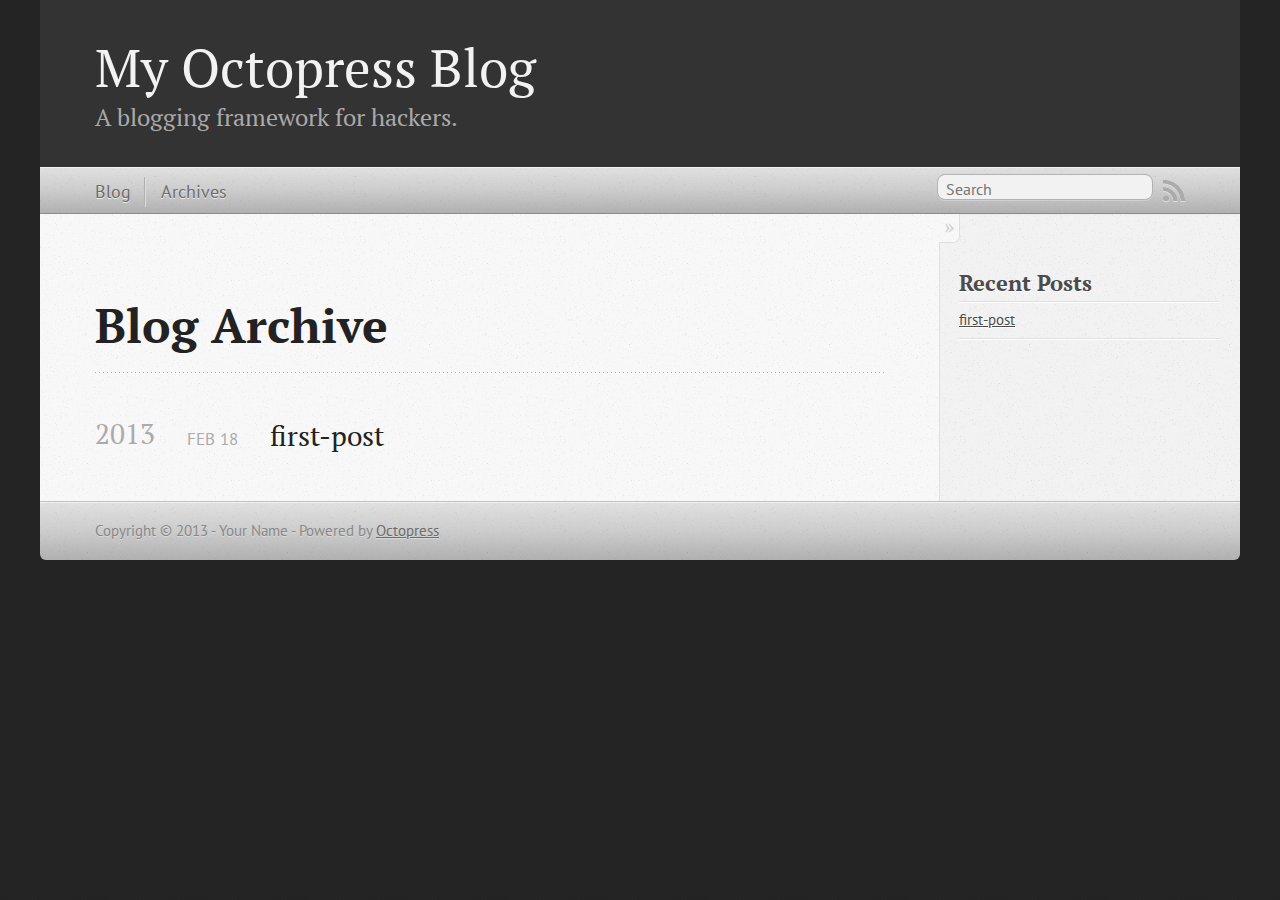
<file: blog/archives/index.html>
<!DOCTYPE html>
<!--[if IEMobile 7 ]><html class="no-js iem7"><![endif]-->
<!--[if lt IE 9]><html class="no-js lte-ie8"><![endif]-->
<!--[if (gt IE 8)|(gt IEMobile 7)|!(IEMobile)|!(IE)]><!--><html class="no-js" lang="en"><!--<![endif]-->
<head>
  <meta charset="utf-8">
  <title>Blog Archive - My Octopress Blog</title>
  <meta name="author" content="Your Name">

  
  <meta name="description" content=" Blog Archive 2013 first-post
Feb 18 2013 Recent Posts first-post ">
  

  <!-- http://t.co/dKP3o1e -->
  <meta name="HandheldFriendly" content="True">
  <meta name="MobileOptimized" content="320">
  <meta name="viewport" content="width=device-width, initial-scale=1">

  
  <link rel="canonical" href="http://kolenchen.github.com/blog/archives/">
  <link href="/favicon.png" rel="icon">
  <link href="/stylesheets/screen.css" media="screen, projection" rel="stylesheet" type="text/css">
  <script src="/javascripts/modernizr-2.0.js"></script>
  <script src="/javascripts/ender.js"></script>
  <script src="/javascripts/octopress.js" type="text/javascript"></script>
  <link href="/atom.xml" rel="alternate" title="My Octopress Blog" type="application/atom+xml">
  <!--Fonts from Google"s Web font directory at http://google.com/webfonts -->
<link href="http://fonts.googleapis.com/css?family=PT+Serif:regular,italic,bold,bolditalic" rel="stylesheet" type="text/css">
<link href="http://fonts.googleapis.com/css?family=PT+Sans:regular,italic,bold,bolditalic" rel="stylesheet" type="text/css">

  

</head>

<body   >
  <header role="banner"><hgroup>
  <h1><a href="/">My Octopress Blog</a></h1>
  
    <h2>A blogging framework for hackers.</h2>
  
</hgroup>

</header>
  <nav role="navigation"><ul class="subscription" data-subscription="rss">
  <li><a href="/atom.xml" rel="subscribe-rss" title="subscribe via RSS">RSS</a></li>
  
</ul>
  
<form action="http://google.com/search" method="get">
  <fieldset role="search">
    <input type="hidden" name="q" value="site:kolenchen.github.com" />
    <input class="search" type="text" name="q" results="0" placeholder="Search"/>
  </fieldset>
</form>
  
<ul class="main-navigation">
  <li><a href="/">Blog</a></li>
  <li><a href="/blog/archives">Archives</a></li>
</ul>

</nav>
  <div id="main">
    <div id="content">
      <div>
<article role="article">
  
  <header>
    <h1 class="entry-title">Blog Archive</h1>
    
  </header>
  
  <div id="blog-archives">



  
  <h2>2013</h2>

<article>
  
<h1><a href="/blog/2013/02/18/first-post/">first-post</a></h1>
<time datetime="2013-02-18T10:40:00+08:00" pubdate><span class='month'>Feb</span> <span class='day'>18</span> <span class='year'>2013</span></time>


</article>

</div>

  
</article>

</div>

<aside class="sidebar">
  
    <section>
  <h1>Recent Posts</h1>
  <ul id="recent_posts">
    
      <li class="post">
        <a href="/blog/2013/02/18/first-post/">first-post</a>
      </li>
    
  </ul>
</section>






  
</aside>


    </div>
  </div>
  <footer role="contentinfo"><p>
  Copyright &copy; 2013 - Your Name -
  <span class="credit">Powered by <a href="http://octopress.org">Octopress</a></span>
</p>

</footer>
  







  <script type="text/javascript">
    (function(){
      var twitterWidgets = document.createElement('script');
      twitterWidgets.type = 'text/javascript';
      twitterWidgets.async = true;
      twitterWidgets.src = 'http://platform.twitter.com/widgets.js';
      document.getElementsByTagName('head')[0].appendChild(twitterWidgets);
    })();
  </script>





</body>
</html>
</file>
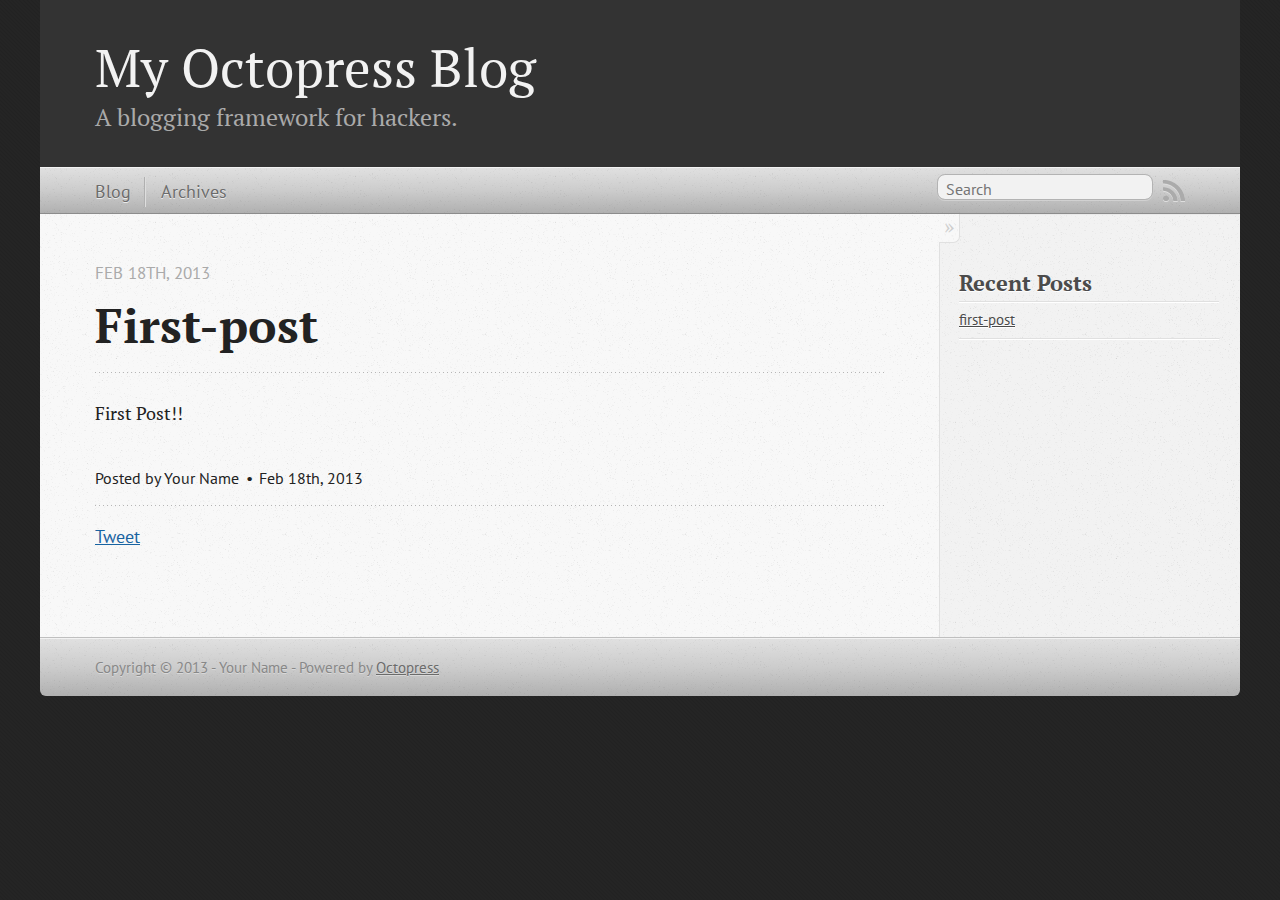
<file: blog/2013/02/18/first-post/index.html>
<!DOCTYPE html>
<!--[if IEMobile 7 ]><html class="no-js iem7"><![endif]-->
<!--[if lt IE 9]><html class="no-js lte-ie8"><![endif]-->
<!--[if (gt IE 8)|(gt IEMobile 7)|!(IEMobile)|!(IE)]><!--><html class="no-js" lang="en"><!--<![endif]-->
<head>
  <meta charset="utf-8">
  <title>first-post - My Octopress Blog</title>
  <meta name="author" content="Your Name">

  
  <meta name="description" content="First Post!!
">
  

  <!-- http://t.co/dKP3o1e -->
  <meta name="HandheldFriendly" content="True">
  <meta name="MobileOptimized" content="320">
  <meta name="viewport" content="width=device-width, initial-scale=1">

  
  <link rel="canonical" href="http://kolenchen.github.com/blog/2013/02/18/first-post/">
  <link href="/favicon.png" rel="icon">
  <link href="/stylesheets/screen.css" media="screen, projection" rel="stylesheet" type="text/css">
  <script src="/javascripts/modernizr-2.0.js"></script>
  <script src="/javascripts/ender.js"></script>
  <script src="/javascripts/octopress.js" type="text/javascript"></script>
  <link href="/atom.xml" rel="alternate" title="My Octopress Blog" type="application/atom+xml">
  <!--Fonts from Google"s Web font directory at http://google.com/webfonts -->
<link href="http://fonts.googleapis.com/css?family=PT+Serif:regular,italic,bold,bolditalic" rel="stylesheet" type="text/css">
<link href="http://fonts.googleapis.com/css?family=PT+Sans:regular,italic,bold,bolditalic" rel="stylesheet" type="text/css">

  

</head>

<body   >
  <header role="banner"><hgroup>
  <h1><a href="/">My Octopress Blog</a></h1>
  
    <h2>A blogging framework for hackers.</h2>
  
</hgroup>

</header>
  <nav role="navigation"><ul class="subscription" data-subscription="rss">
  <li><a href="/atom.xml" rel="subscribe-rss" title="subscribe via RSS">RSS</a></li>
  
</ul>
  
<form action="http://google.com/search" method="get">
  <fieldset role="search">
    <input type="hidden" name="q" value="site:kolenchen.github.com" />
    <input class="search" type="text" name="q" results="0" placeholder="Search"/>
  </fieldset>
</form>
  
<ul class="main-navigation">
  <li><a href="/">Blog</a></li>
  <li><a href="/blog/archives">Archives</a></li>
</ul>

</nav>
  <div id="main">
    <div id="content">
      <div>
<article class="hentry" role="article">
  
  <header>
    
      <h1 class="entry-title">First-post</h1>
    
    
      <p class="meta">
        








  


<time datetime="2013-02-18T10:40:00+08:00" pubdate data-updated="true">Feb 18<span>th</span>, 2013</time>
        
      </p>
    
  </header>


<div class="entry-content"><p>First Post!!</p>
</div>


  <footer>
    <p class="meta">
      
  

<span class="byline author vcard">Posted by <span class="fn">Your Name</span></span>

      








  


<time datetime="2013-02-18T10:40:00+08:00" pubdate data-updated="true">Feb 18<span>th</span>, 2013</time>
      


    </p>
    
      <div class="sharing">
  
  <a href="http://twitter.com/share" class="twitter-share-button" data-url="http://kolenchen.github.com/blog/2013/02/18/first-post/" data-via="" data-counturl="http://kolenchen.github.com/blog/2013/02/18/first-post/" >Tweet</a>
  
  
  
</div>

    
    <p class="meta">
      
      
    </p>
  </footer>
</article>

</div>

<aside class="sidebar">
  
    <section>
  <h1>Recent Posts</h1>
  <ul id="recent_posts">
    
      <li class="post">
        <a href="/blog/2013/02/18/first-post/">first-post</a>
      </li>
    
  </ul>
</section>






  
</aside>


    </div>
  </div>
  <footer role="contentinfo"><p>
  Copyright &copy; 2013 - Your Name -
  <span class="credit">Powered by <a href="http://octopress.org">Octopress</a></span>
</p>

</footer>
  







  <script type="text/javascript">
    (function(){
      var twitterWidgets = document.createElement('script');
      twitterWidgets.type = 'text/javascript';
      twitterWidgets.async = true;
      twitterWidgets.src = 'http://platform.twitter.com/widgets.js';
      document.getElementsByTagName('head')[0].appendChild(twitterWidgets);
    })();
  </script>





</body>
</html>
</file>
<file: stylesheets/screen.css>
html,body,div,span,applet,object,iframe,h1,h2,h3,h4,h5,h6,p,blockquote,pre,a,abbr,acronym,address,big,cite,code,del,dfn,em,img,ins,kbd,q,s,samp,small,strike,strong,sub,sup,tt,var,b,u,i,center,dl,dt,dd,ol,ul,li,fieldset,form,label,legend,table,caption,tbody,tfoot,thead,tr,th,td,article,aside,canvas,details,embed,figure,figcaption,footer,header,hgroup,menu,nav,output,ruby,section,summary,time,mark,audio,video{margin:0;padding:0;border:0;font:inherit;font-size:100%;vertical-align:baseline}html{line-height:1}ol,ul{list-style:none}table{border-collapse:collapse;border-spacing:0}caption,th,td{text-align:left;font-weight:normal;vertical-align:middle}q,blockquote{quotes:none}q:before,q:after,blockquote:before,blockquote:after{content:"";content:none}a img{border:none}article,aside,details,figcaption,figure,footer,header,hgroup,menu,nav,section,summary{display:block}article,aside,details,figcaption,figure,footer,header,hgroup,menu,nav,section,summary{display:block}a{color:#1863a1}a:visited{color:#751590}a:focus{color:#0181eb}a:hover{color:#0181eb}a:active{color:#01579f}aside.sidebar a{color:#1863a1}aside.sidebar a:focus{color:#0181eb}aside.sidebar a:hover{color:#0181eb}aside.sidebar a:active{color:#01579f}a{-webkit-transition:color 0.3s;-moz-transition:color 0.3s;-o-transition:color 0.3s;transition:color 0.3s}html{background:#252525 url('/images/line-tile.png?1361157398') top left}body>div{background:#f2f2f2 url('/images/noise.png?1361157398') top left;border-bottom:1px solid #bfbfbf}body>div>div{background:#f8f8f8 url('/images/noise.png?1361157398') top left;border-right:1px solid #e0e0e0}.heading,body>header h1,h1,h2,h3,h4,h5,h6{font-family:"PT Serif","Georgia","Helvetica Neue",Arial,sans-serif}.sans,body>header h2,article header p.meta,article>footer,#content .blog-index footer,html .gist .gist-file .gist-meta,#blog-archives a.category,#blog-archives time,aside.sidebar section,body>footer{font-family:"PT Sans","Helvetica Neue",Arial,sans-serif}.serif,body,#content .blog-index a[rel=full-article]{font-family:"PT Serif",Georgia,Times,"Times New Roman",serif}.mono,pre,code,tt,p code,li code{font-family:Menlo,Monaco,"Andale Mono","lucida console","Courier New",monospace}body>header h1{font-size:2.2em;font-family:"PT Serif","Georgia","Helvetica Neue",Arial,sans-serif;font-weight:normal;line-height:1.2em;margin-bottom:0.6667em}body>header h2{font-family:"PT Serif","Georgia","Helvetica Neue",Arial,sans-serif}body{line-height:1.5em;color:#222}h1{font-size:2.2em;line-height:1.2em}@media only screen and (min-width: 992px){body{font-size:1.15em}h1{font-size:2.6em;line-height:1.2em}}h1,h2,h3,h4,h5,h6{text-rendering:optimizelegibility;margin-bottom:1em;font-weight:bold}h2,section h1{font-size:1.5em}h3,section h2,section section h1{font-size:1.3em}h4,section h3,section section h2,section section section h1{font-size:1em}h5,section h4,section section h3{font-size:.9em}h6,section h5,section section h4,section section section h3{font-size:.8em}p,blockquote,ul,ol{margin-bottom:1.5em}ul{list-style-type:disc}ul ul{list-style-type:circle;margin-bottom:0px}ul ul ul{list-style-type:square;margin-bottom:0px}ol{list-style-type:decimal}ol ol{list-style-type:lower-alpha;margin-bottom:0px}ol ol ol{list-style-type:lower-roman;margin-bottom:0px}ul,ul ul,ul ol,ol,ol ul,ol ol{margin-left:1.3em}strong{font-weight:bold}em{font-style:italic}sup,sub{font-size:0.8em;position:relative;display:inline-block}sup{top:-0.5em}sub{bottom:-0.5em}q{font-style:italic}q:before{content:"\201C"}q:after{content:"\201D"}em,dfn{font-style:italic}strong,dfn{font-weight:bold}del,s{text-decoration:line-through}abbr,acronym{border-bottom:1px dotted;cursor:help}sub,sup{line-height:0}hr{margin-bottom:0.2em}small{font-size:.8em}big{font-size:1.2em}blockquote{font-style:italic;position:relative;font-size:1.2em;line-height:1.5em;padding-left:1em;border-left:4px solid rgba(170,170,170,0.5)}blockquote cite{font-style:italic}blockquote cite a{color:#aaa !important;word-wrap:break-word}blockquote cite:before{content:'\2014';padding-right:.3em;padding-left:.3em;color:#aaa}@media only screen and (min-width: 992px){blockquote{padding-left:1.5em;border-left-width:4px}}.pullquote-right:before,.pullquote-left:before{padding:0;border:none;content:attr(data-pullquote);float:right;width:45%;margin:.5em 0 1em 1.5em;position:relative;top:7px;font-size:1.4em;line-height:1.45em}.pullquote-left:before{float:left;margin:.5em 1.5em 1em 0}.force-wrap,article a,aside.sidebar a{white-space:-moz-pre-wrap;white-space:-pre-wrap;white-space:-o-pre-wrap;white-space:pre-wrap;word-wrap:break-word}.group,body>header,body>nav,body>footer,body #content>article,body #content>div>article,body #content>div>section,body div.pagination,aside.sidebar,#main,#content,.sidebar{*zoom:1}.group:after,body>header:after,body>nav:after,body>footer:after,body #content>article:after,body #content>div>article:after,body #content>div>section:after,body div.pagination:after,aside.sidebar:after,#main:after,#content:after,.sidebar:after{content:"";display:table;clear:both}body{-webkit-text-size-adjust:none;max-width:1200px;position:relative;margin:0 auto}body>header,body>nav,body>footer,body #content>article,body #content>div>article,body #content>div>section{padding-left:18px;padding-right:18px}@media only screen and (min-width: 480px){body>header,body>nav,body>footer,body #content>article,body #content>div>article,body #content>div>section{padding-left:25px;padding-right:25px}}@media only screen and (min-width: 768px){body>header,body>nav,body>footer,body #content>article,body #content>div>article,body #content>div>section{padding-left:35px;padding-right:35px}}@media only screen and (min-width: 992px){body>header,body>nav,body>footer,body #content>article,body #content>div>article,body #content>div>section{padding-left:55px;padding-right:55px}}body div.pagination{margin-left:18px;margin-right:18px}@media only screen and (min-width: 480px){body div.pagination{margin-left:25px;margin-right:25px}}@media only screen and (min-width: 768px){body div.pagination{margin-left:35px;margin-right:35px}}@media only screen and (min-width: 992px){body div.pagination{margin-left:55px;margin-right:55px}}body>header{font-size:1em;padding-top:1.5em;padding-bottom:1.5em}#content{overflow:hidden}#content>div,#content>article{width:100%}aside.sidebar{float:none;padding:0 18px 1px;background-color:#f7f7f7;border-top:1px solid #e0e0e0}.flex-content,article img,article video,article .flash-video,aside.sidebar img{max-width:100%;height:auto}.basic-alignment.left,article img.left,article video.left,article .left.flash-video,aside.sidebar img.left{float:left;margin-right:1.5em}.basic-alignment.right,article img.right,article video.right,article .right.flash-video,aside.sidebar img.right{float:right;margin-left:1.5em}.basic-alignment.center,article img.center,article video.center,article .center.flash-video,aside.sidebar img.center{display:block;margin:0 auto 1.5em}.basic-alignment.left,article img.left,article video.left,article .left.flash-video,aside.sidebar img.left,.basic-alignment.right,article img.right,article video.right,article .right.flash-video,aside.sidebar img.right{margin-bottom:.8em}.toggle-sidebar,.no-sidebar .toggle-sidebar{display:none}@media only screen and (min-width: 750px){body.sidebar-footer aside.sidebar{float:none;width:auto;clear:left;margin:0;padding:0 35px 1px;background-color:#f7f7f7;border-top:1px solid #eaeaea}body.sidebar-footer aside.sidebar section.odd,body.sidebar-footer aside.sidebar section.even{float:left;width:48%}body.sidebar-footer aside.sidebar section.odd{margin-left:0}body.sidebar-footer aside.sidebar section.even{margin-left:4%}body.sidebar-footer aside.sidebar.thirds section{width:30%;margin-left:5%}body.sidebar-footer aside.sidebar.thirds section.first{margin-left:0;clear:both}}body.sidebar-footer #content{margin-right:0px}body.sidebar-footer .toggle-sidebar{display:none}@media only screen and (min-width: 550px){body>header{font-size:1em}}@media only screen and (min-width: 750px){aside.sidebar{float:none;width:auto;clear:left;margin:0;padding:0 35px 1px;background-color:#f7f7f7;border-top:1px solid #eaeaea}aside.sidebar section.odd,aside.sidebar section.even{float:left;width:48%}aside.sidebar section.odd{margin-left:0}aside.sidebar section.even{margin-left:4%}aside.sidebar.thirds section{width:30%;margin-left:5%}aside.sidebar.thirds section.first{margin-left:0;clear:both}}@media only screen and (min-width: 768px){body{-webkit-text-size-adjust:auto}body>header{font-size:1.2em}#main{padding:0;margin:0 auto}#content{overflow:visible;margin-right:240px;position:relative}.no-sidebar #content{margin-right:0;border-right:0}.collapse-sidebar #content{margin-right:20px}#content>div,#content>article{padding-top:17.5px;padding-bottom:17.5px;float:left}aside.sidebar{width:210px;padding:0 15px 15px;background:none;clear:none;float:left;margin:0 -100% 0 0}aside.sidebar section{width:auto;margin-left:0}aside.sidebar section.odd,aside.sidebar section.even{float:none;width:auto;margin-left:0}.collapse-sidebar aside.sidebar{float:none;width:auto;clear:left;margin:0;padding:0 35px 1px;background-color:#f7f7f7;border-top:1px solid #eaeaea}.collapse-sidebar aside.sidebar section.odd,.collapse-sidebar aside.sidebar section.even{float:left;width:48%}.collapse-sidebar aside.sidebar section.odd{margin-left:0}.collapse-sidebar aside.sidebar section.even{margin-left:4%}.collapse-sidebar aside.sidebar.thirds section{width:30%;margin-left:5%}.collapse-sidebar aside.sidebar.thirds section.first{margin-left:0;clear:both}}@media only screen and (min-width: 992px){body>header{font-size:1.3em}#content{margin-right:300px}#content>div,#content>article{padding-top:27.5px;padding-bottom:27.5px}aside.sidebar{width:260px;padding:1.2em 20px 20px}.collapse-sidebar aside.sidebar{padding-left:55px;padding-right:55px}}@media only screen and (min-width: 768px){ul,ol{margin-left:0}}body>header{background:#333}body>header h1{display:inline-block;margin:0}body>header h1 a,body>header h1 a:visited,body>header h1 a:hover{color:#f2f2f2;text-decoration:none}body>header h2{margin:.2em 0 0;font-size:1em;color:#aaa;font-weight:normal}body>nav{position:relative;background-color:#ccc;background:url('/images/noise.png?1361157398'),-webkit-gradient(linear, 50% 0%, 50% 100%, color-stop(0%, #e0e0e0), color-stop(50%, #cccccc), color-stop(100%, #b0b0b0));background:url('/images/noise.png?1361157398'),-webkit-linear-gradient(#e0e0e0,#cccccc,#b0b0b0);background:url('/images/noise.png?1361157398'),-moz-linear-gradient(#e0e0e0,#cccccc,#b0b0b0);background:url('/images/noise.png?1361157398'),-o-linear-gradient(#e0e0e0,#cccccc,#b0b0b0);background:url('/images/noise.png?1361157398'),linear-gradient(#e0e0e0,#cccccc,#b0b0b0);border-top:1px solid #f2f2f2;border-bottom:1px solid #8c8c8c;padding-top:.35em;padding-bottom:.35em}body>nav form{-webkit-background-clip:padding;-moz-background-clip:padding;background-clip:padding-box;margin:0;padding:0}body>nav form .search{padding:.3em .5em 0;font-size:.85em;font-family:"PT Sans","Helvetica Neue",Arial,sans-serif;line-height:1.1em;width:95%;-webkit-border-radius:0.5em;-moz-border-radius:0.5em;-ms-border-radius:0.5em;-o-border-radius:0.5em;border-radius:0.5em;-webkit-background-clip:padding;-moz-background-clip:padding;background-clip:padding-box;-webkit-box-shadow:#d1d1d1 0 1px;-moz-box-shadow:#d1d1d1 0 1px;box-shadow:#d1d1d1 0 1px;background-color:#f2f2f2;border:1px solid #b3b3b3;color:#888}body>nav form .search:focus{color:#444;border-color:#80b1df;-webkit-box-shadow:#80b1df 0 0 4px,#80b1df 0 0 3px inset;-moz-box-shadow:#80b1df 0 0 4px,#80b1df 0 0 3px inset;box-shadow:#80b1df 0 0 4px,#80b1df 0 0 3px inset;background-color:#fff;outline:none}body>nav fieldset[role=search]{float:right;width:48%}body>nav fieldset.mobile-nav{float:left;width:48%}body>nav fieldset.mobile-nav select{width:100%;font-size:.8em;border:1px solid #888}body>nav ul{display:none}@media only screen and (min-width: 550px){body>nav{font-size:.9em}body>nav ul{margin:0;padding:0;border:0;overflow:hidden;*zoom:1;float:left;display:block;padding-top:.15em}body>nav ul li{list-style-image:none;list-style-type:none;margin-left:0;white-space:nowrap;display:inline;float:left;padding-left:0;padding-right:0}body>nav ul li:first-child,body>nav ul li.first{padding-left:0}body>nav ul li:last-child{padding-right:0}body>nav ul li.last{padding-right:0}body>nav ul.subscription{margin-left:.8em;float:right}body>nav ul.subscription li:last-child a{padding-right:0}body>nav ul li{margin:0}body>nav a{color:#6b6b6b;font-family:"PT Sans","Helvetica Neue",Arial,sans-serif;text-shadow:#ebebeb 0 1px;float:left;text-decoration:none;font-size:1.1em;padding:.1em 0;line-height:1.5em}body>nav a:visited{color:#6b6b6b}body>nav a:hover{color:#2b2b2b}body>nav li+li{border-left:1px solid #b0b0b0;margin-left:.8em}body>nav li+li a{padding-left:.8em;border-left:1px solid #dedede}body>nav form{float:right;text-align:left;padding-left:.8em;width:175px}body>nav form .search{width:93%;font-size:.95em;line-height:1.2em}body>nav ul[data-subscription$=email]+form{width:97px}body>nav ul[data-subscription$=email]+form .search{width:91%}body>nav fieldset.mobile-nav{display:none}body>nav fieldset[role=search]{width:99%}}@media only screen and (min-width: 992px){body>nav form{width:215px}body>nav ul[data-subscription$=email]+form{width:147px}}.no-placeholder body>nav .search{background:#f2f2f2 url('/images/search.png?1361157398') 0.3em 0.25em no-repeat;text-indent:1.3em}@media only screen and (min-width: 550px){.maskImage body>nav ul[data-subscription$=email]+form{width:123px}}@media only screen and (min-width: 992px){.maskImage body>nav ul[data-subscription$=email]+form{width:173px}}.maskImage ul.subscription{position:relative;top:.2em}.maskImage ul.subscription li,.maskImage ul.subscription a{border:0;padding:0}.maskImage a[rel=subscribe-rss]{position:relative;top:0px;text-indent:-999999em;background-color:#dedede;border:0;padding:0}.maskImage a[rel=subscribe-rss],.maskImage a[rel=subscribe-rss]:after{-webkit-mask-image:url('/images/rss.png?1361157398');-moz-mask-image:url('/images/rss.png?1361157398');-ms-mask-image:url('/images/rss.png?1361157398');-o-mask-image:url('/images/rss.png?1361157398');mask-image:url('/images/rss.png?1361157398');-webkit-mask-repeat:no-repeat;-moz-mask-repeat:no-repeat;-ms-mask-repeat:no-repeat;-o-mask-repeat:no-repeat;mask-repeat:no-repeat;width:22px;height:22px}.maskImage a[rel=subscribe-rss]:after{content:"";position:absolute;top:-1px;left:0;background-color:#ababab}.maskImage a[rel=subscribe-rss]:hover:after{background-color:#9e9e9e}.maskImage a[rel=subscribe-email]{position:relative;top:0px;text-indent:-999999em;background-color:#dedede;border:0;padding:0}.maskImage a[rel=subscribe-email],.maskImage a[rel=subscribe-email]:after{-webkit-mask-image:url('/images/email.png?1361157398');-moz-mask-image:url('/images/email.png?1361157398');-ms-mask-image:url('/images/email.png?1361157398');-o-mask-image:url('/images/email.png?1361157398');mask-image:url('/images/email.png?1361157398');-webkit-mask-repeat:no-repeat;-moz-mask-repeat:no-repeat;-ms-mask-repeat:no-repeat;-o-mask-repeat:no-repeat;mask-repeat:no-repeat;width:28px;height:22px}.maskImage a[rel=subscribe-email]:after{content:"";position:absolute;top:-1px;left:0;background-color:#ababab}.maskImage a[rel=subscribe-email]:hover:after{background-color:#9e9e9e}article{padding-top:1em}article header{position:relative;padding-top:2em;padding-bottom:1em;margin-bottom:1em;background:url('[data-uri]') bottom left repeat-x}article header h1{margin:0}article header h1 a{text-decoration:none}article header h1 a:hover{text-decoration:underline}article header p{font-size:.9em;color:#aaa;margin:0}article header p.meta{text-transform:uppercase;position:absolute;top:0}@media only screen and (min-width: 768px){article header{margin-bottom:1.5em;padding-bottom:1em;background:url('[data-uri]') bottom left repeat-x}}article h2{padding-top:0.8em;background:url('[data-uri]') top left repeat-x}.entry-content article h2:first-child,article header+h2{padding-top:0}article h2:first-child,article header+h2{background:none}article .feature{padding-top:.5em;margin-bottom:1em;padding-bottom:1em;background:url('[data-uri]') bottom left repeat-x;font-size:2.0em;font-style:italic;line-height:1.3em}article img,article video,article .flash-video{-webkit-border-radius:0.3em;-moz-border-radius:0.3em;-ms-border-radius:0.3em;-o-border-radius:0.3em;border-radius:0.3em;-webkit-box-shadow:rgba(0,0,0,0.15) 0 1px 4px;-moz-box-shadow:rgba(0,0,0,0.15) 0 1px 4px;box-shadow:rgba(0,0,0,0.15) 0 1px 4px;-webkit-box-sizing:border-box;-moz-box-sizing:border-box;box-sizing:border-box;border:#fff 0.5em solid}article video,article .flash-video{margin:0 auto 1.5em}article video{display:block;width:100%}article .flash-video>div{position:relative;display:block;padding-bottom:56.25%;padding-top:1px;height:0;overflow:hidden}article .flash-video>div iframe,article .flash-video>div object,article .flash-video>div embed{position:absolute;top:0;left:0;width:100%;height:100%}article>footer{padding-bottom:2.5em;margin-top:2em}article>footer p.meta{margin-bottom:.8em;font-size:.85em;clear:both;overflow:hidden}.blog-index article+article{background:url('[data-uri]') top left repeat-x}#content .blog-index{padding-top:0;padding-bottom:0}#content .blog-index article{padding-top:2em}#content .blog-index article header{background:none;padding-bottom:0}#content .blog-index article h1{font-size:2.2em}#content .blog-index article h1 a{color:inherit}#content .blog-index article h1 a:hover{color:#0181eb}#content .blog-index a[rel=full-article]{background:#ebebeb;display:inline-block;padding:.4em .8em;margin-right:.5em;text-decoration:none;color:#666;-webkit-transition:background-color 0.5s;-moz-transition:background-color 0.5s;-o-transition:background-color 0.5s;transition:background-color 0.5s}#content .blog-index a[rel=full-article]:hover{background:#0181eb;text-shadow:none;color:#f8f8f8}#content .blog-index footer{margin-top:1em}.separator,article>footer .byline+time:before,article>footer time+time:before,article>footer .comments:before,article>footer .byline ~ .categories:before{content:"\2022 ";padding:0 .4em 0 .2em;display:inline-block}#content div.pagination{text-align:center;font-size:.95em;position:relative;background:url('[data-uri]') top left repeat-x;padding-top:1.5em;padding-bottom:1.5em}#content div.pagination a{text-decoration:none;color:#aaa}#content div.pagination a.prev{position:absolute;left:0}#content div.pagination a.next{position:absolute;right:0}#content div.pagination a:hover{color:#0181eb}#content div.pagination a[href*=archive]:before,#content div.pagination a[href*=archive]:after{content:'\2014';padding:0 .3em}p.meta+.sharing{padding-top:1em;padding-left:0;background:url('[data-uri]') top left repeat-x}#fb-root{display:none}.highlight,html .gist .gist-file .gist-syntax .gist-highlight{border:1px solid #05232b !important}.highlight table td.code,html .gist .gist-file .gist-syntax .gist-highlight table td.code{width:100%}.highlight .line-numbers,html .gist .gist-file .gist-syntax .highlight .line_numbers{text-align:right;font-size:13px;line-height:1.45em;background:#073642 url('/images/noise.png?1361157398') top left !important;border-right:1px solid #00232c !important;-webkit-box-shadow:#083e4b -1px 0 inset;-moz-box-shadow:#083e4b -1px 0 inset;box-shadow:#083e4b -1px 0 inset;text-shadow:#021014 0 -1px;padding:.8em !important;-webkit-border-radius:0;-moz-border-radius:0;-ms-border-radius:0;-o-border-radius:0;border-radius:0}.highlight .line-numbers span,html .gist .gist-file .gist-syntax .highlight .line_numbers span{color:#586e75 !important}figure.code,.gist-file,pre{-webkit-box-shadow:rgba(0,0,0,0.06) 0 0 10px;-moz-box-shadow:rgba(0,0,0,0.06) 0 0 10px;box-shadow:rgba(0,0,0,0.06) 0 0 10px}figure.code .highlight pre,.gist-file .highlight pre,pre .highlight pre{-webkit-box-shadow:none;-moz-box-shadow:none;box-shadow:none}.gist .highlight *::-moz-selection,figure.code .highlight *::-moz-selection{background:#386774;color:inherit;text-shadow:#002b36 0 1px}.gist .highlight *::-webkit-selection,figure.code .highlight *::-webkit-selection{background:#386774;color:inherit;text-shadow:#002b36 0 1px}.gist .highlight *::selection,figure.code .highlight *::selection{background:#386774;color:inherit;text-shadow:#002b36 0 1px}html .gist .gist-file{margin-bottom:1.8em;position:relative;border:none;padding-top:26px !important}html .gist .gist-file .highlight{margin-bottom:0}html .gist .gist-file .gist-syntax{border-bottom:0 !important;background:none !important}html .gist .gist-file .gist-syntax .gist-highlight{background:#002b36 !important}html .gist .gist-file .gist-syntax .highlight pre{padding:0}html .gist .gist-file .gist-meta{padding:.6em 0.8em;border:1px solid #083e4b !important;color:#586e75;font-size:.7em !important;background:#073642 url('/images/noise.png?1361157398') top left;line-height:1.5em}html .gist .gist-file .gist-meta a{color:#75878b !important;text-decoration:none}html .gist .gist-file .gist-meta a:hover{text-decoration:underline}html .gist .gist-file .gist-meta a:hover{color:#93a1a1 !important}html .gist .gist-file .gist-meta a[href*='#file']{position:absolute;top:0;left:0;right:-10px;color:#474747 !important}html .gist .gist-file .gist-meta a[href*='#file']:hover{color:#1863a1 !important}html .gist .gist-file .gist-meta a[href*=raw]{top:.4em}pre{background:#002b36 url('/images/noise.png?1361157398') top left;-webkit-border-radius:0.4em;-moz-border-radius:0.4em;-ms-border-radius:0.4em;-o-border-radius:0.4em;border-radius:0.4em;border:1px solid #05232b;line-height:1.45em;font-size:13px;margin-bottom:2.1em;padding:.8em 1em;color:#93a1a1;overflow:auto}h3.filename+pre{-moz-border-radius-topleft:0px;-webkit-border-top-left-radius:0px;border-top-left-radius:0px;-moz-border-radius-topright:0px;-webkit-border-top-right-radius:0px;border-top-right-radius:0px}p code,li code{display:inline-block;white-space:no-wrap;background:#fff;font-size:.8em;line-height:1.5em;color:#555;border:1px solid #ddd;-webkit-border-radius:0.4em;-moz-border-radius:0.4em;-ms-border-radius:0.4em;-o-border-radius:0.4em;border-radius:0.4em;padding:0 .3em;margin:-1px 0}p pre code,li pre code{font-size:1em !important;background:none;border:none}.pre-code,html .gist .gist-file .gist-syntax .highlight pre,.highlight code{font-family:Menlo,Monaco,"Andale Mono","lucida console","Courier New",monospace !important;overflow:scroll;overflow-y:hidden;display:block;padding:.8em;overflow-x:auto;line-height:1.45em;background:#002b36 url('/images/noise.png?1361157398') top left !important;color:#93a1a1 !important}.pre-code span,html .gist .gist-file .gist-syntax .highlight pre span,.highlight code span{color:#93a1a1 !important}.pre-code span,html .gist .gist-file .gist-syntax .highlight pre span,.highlight code span{font-style:normal !important;font-weight:normal !important}.pre-code .c,html .gist .gist-file .gist-syntax .highlight pre .c,.highlight code .c{color:#586e75 !important;font-style:italic !important}.pre-code .cm,html .gist .gist-file .gist-syntax .highlight pre .cm,.highlight code .cm{color:#586e75 !important;font-style:italic !important}.pre-code .cp,html .gist .gist-file .gist-syntax .highlight pre .cp,.highlight code .cp{color:#586e75 !important;font-style:italic !important}.pre-code .c1,html .gist .gist-file .gist-syntax .highlight pre .c1,.highlight code .c1{color:#586e75 !important;font-style:italic !important}.pre-code .cs,html .gist .gist-file .gist-syntax .highlight pre .cs,.highlight code .cs{color:#586e75 !important;font-weight:bold !important;font-style:italic !important}.pre-code .err,html .gist .gist-file .gist-syntax .highlight pre .err,.highlight code .err{color:#dc322f !important;background:none !important}.pre-code .k,html .gist .gist-file .gist-syntax .highlight pre .k,.highlight code .k{color:#cb4b16 !important}.pre-code .o,html .gist .gist-file .gist-syntax .highlight pre .o,.highlight code .o{color:#93a1a1 !important;font-weight:bold !important}.pre-code .p,html .gist .gist-file .gist-syntax .highlight pre .p,.highlight code .p{color:#93a1a1 !important}.pre-code .ow,html .gist .gist-file .gist-syntax .highlight pre .ow,.highlight code .ow{color:#2aa198 !important;font-weight:bold !important}.pre-code .gd,html .gist .gist-file .gist-syntax .highlight pre .gd,.highlight code .gd{color:#93a1a1 !important;background-color:#372c34 !important;display:inline-block}.pre-code .gd .x,html .gist .gist-file .gist-syntax .highlight pre .gd .x,.highlight code .gd .x{color:#93a1a1 !important;background-color:#4d2d33 !important;display:inline-block}.pre-code .ge,html .gist .gist-file .gist-syntax .highlight pre .ge,.highlight code .ge{color:#93a1a1 !important;font-style:italic !important}.pre-code .gh,html .gist .gist-file .gist-syntax .highlight pre .gh,.highlight code .gh{color:#586e75 !important}.pre-code .gi,html .gist .gist-file .gist-syntax .highlight pre .gi,.highlight code .gi{color:#93a1a1 !important;background-color:#1a412b !important;display:inline-block}.pre-code .gi .x,html .gist .gist-file .gist-syntax .highlight pre .gi .x,.highlight code .gi .x{color:#93a1a1 !important;background-color:#355720 !important;display:inline-block}.pre-code .gs,html .gist .gist-file .gist-syntax .highlight pre .gs,.highlight code .gs{color:#93a1a1 !important;font-weight:bold !important}.pre-code .gu,html .gist .gist-file .gist-syntax .highlight pre .gu,.highlight code .gu{color:#6c71c4 !important}.pre-code .kc,html .gist .gist-file .gist-syntax .highlight pre .kc,.highlight code .kc{color:#859900 !important;font-weight:bold !important}.pre-code .kd,html .gist .gist-file .gist-syntax .highlight pre .kd,.highlight code .kd{color:#268bd2 !important}.pre-code .kp,html .gist .gist-file .gist-syntax .highlight pre .kp,.highlight code .kp{color:#cb4b16 !important;font-weight:bold !important}.pre-code .kr,html .gist .gist-file .gist-syntax .highlight pre .kr,.highlight code .kr{color:#d33682 !important;font-weight:bold !important}.pre-code .kt,html .gist .gist-file .gist-syntax .highlight pre .kt,.highlight code .kt{color:#2aa198 !important}.pre-code .n,html .gist .gist-file .gist-syntax .highlight pre .n,.highlight code .n{color:#268bd2 !important}.pre-code .na,html .gist .gist-file .gist-syntax .highlight pre .na,.highlight code .na{color:#268bd2 !important}.pre-code .nb,html .gist .gist-file .gist-syntax .highlight pre .nb,.highlight code .nb{color:#859900 !important}.pre-code .nc,html .gist .gist-file .gist-syntax .highlight pre .nc,.highlight code .nc{color:#d33682 !important}.pre-code .no,html .gist .gist-file .gist-syntax .highlight pre .no,.highlight code .no{color:#b58900 !important}.pre-code .nl,html .gist .gist-file .gist-syntax .highlight pre .nl,.highlight code .nl{color:#859900 !important}.pre-code .ne,html .gist .gist-file .gist-syntax .highlight pre .ne,.highlight code .ne{color:#268bd2 !important;font-weight:bold !important}.pre-code .nf,html .gist .gist-file .gist-syntax .highlight pre .nf,.highlight code .nf{color:#268bd2 !important;font-weight:bold !important}.pre-code .nn,html .gist .gist-file .gist-syntax .highlight pre .nn,.highlight code .nn{color:#b58900 !important}.pre-code .nt,html .gist .gist-file .gist-syntax .highlight pre .nt,.highlight code .nt{color:#268bd2 !important;font-weight:bold !important}.pre-code .nx,html .gist .gist-file .gist-syntax .highlight pre .nx,.highlight code .nx{color:#b58900 !important}.pre-code .vg,html .gist .gist-file .gist-syntax .highlight pre .vg,.highlight code .vg{color:#268bd2 !important}.pre-code .vi,html .gist .gist-file .gist-syntax .highlight pre .vi,.highlight code .vi{color:#268bd2 !important}.pre-code .nv,html .gist .gist-file .gist-syntax .highlight pre .nv,.highlight code .nv{color:#268bd2 !important}.pre-code .mf,html .gist .gist-file .gist-syntax .highlight pre .mf,.highlight code .mf{color:#2aa198 !important}.pre-code .m,html .gist .gist-file .gist-syntax .highlight pre .m,.highlight code .m{color:#2aa198 !important}.pre-code .mh,html .gist .gist-file .gist-syntax .highlight pre .mh,.highlight code .mh{color:#2aa198 !important}.pre-code .mi,html .gist .gist-file .gist-syntax .highlight pre .mi,.highlight code .mi{color:#2aa198 !important}.pre-code .s,html .gist .gist-file .gist-syntax .highlight pre .s,.highlight code .s{color:#2aa198 !important}.pre-code .sd,html .gist .gist-file .gist-syntax .highlight pre .sd,.highlight code .sd{color:#2aa198 !important}.pre-code .s2,html .gist .gist-file .gist-syntax .highlight pre .s2,.highlight code .s2{color:#2aa198 !important}.pre-code .se,html .gist .gist-file .gist-syntax .highlight pre .se,.highlight code .se{color:#dc322f !important}.pre-code .si,html .gist .gist-file .gist-syntax .highlight pre .si,.highlight code .si{color:#268bd2 !important}.pre-code .sr,html .gist .gist-file .gist-syntax .highlight pre .sr,.highlight code .sr{color:#2aa198 !important}.pre-code .s1,html .gist .gist-file .gist-syntax .highlight pre .s1,.highlight code .s1{color:#2aa198 !important}.pre-code div .gd,html .gist .gist-file .gist-syntax .highlight pre div .gd,.highlight code div .gd,.pre-code div .gd .x,html .gist .gist-file .gist-syntax .highlight pre div .gd .x,.highlight code div .gd .x,.pre-code div .gi,html .gist .gist-file .gist-syntax .highlight pre div .gi,.highlight code div .gi,.pre-code div .gi .x,html .gist .gist-file .gist-syntax .highlight pre div .gi .x,.highlight code div .gi .x{display:inline-block;width:100%}.highlight,.gist-highlight{margin-bottom:1.8em;background:#002b36;overflow-y:hidden;overflow-x:auto}.highlight pre,.gist-highlight pre{background:none;-webkit-border-radius:0px;-moz-border-radius:0px;-ms-border-radius:0px;-o-border-radius:0px;border-radius:0px;border:none;padding:0;margin-bottom:0}pre::-webkit-scrollbar,.highlight::-webkit-scrollbar,.gist-highlight::-webkit-scrollbar{height:.5em;background:rgba(255,255,255,0.15)}pre::-webkit-scrollbar-thumb:horizontal,.highlight::-webkit-scrollbar-thumb:horizontal,.gist-highlight::-webkit-scrollbar-thumb:horizontal{background:rgba(255,255,255,0.2);-webkit-border-radius:4px;border-radius:4px}.highlight code{background:#000}figure.code{background:none;padding:0;border:0;margin-bottom:1.5em}figure.code pre{margin-bottom:0}figure.code figcaption{position:relative}figure.code .highlight{margin-bottom:0}.code-title,html .gist .gist-file .gist-meta a[href*='#file'],h3.filename,figure.code figcaption{text-align:center;font-size:13px;line-height:2em;text-shadow:#cbcccc 0 1px 0;color:#474747;font-weight:normal;margin-bottom:0;-moz-border-radius-topleft:5px;-webkit-border-top-left-radius:5px;border-top-left-radius:5px;-moz-border-radius-topright:5px;-webkit-border-top-right-radius:5px;border-top-right-radius:5px;font-family:"Helvetica Neue", Arial, "Lucida Grande", "Lucida Sans Unicode", Lucida, sans-serif;background:#aaa url('/images/code_bg.png?1361157398') top repeat-x;border:1px solid #565656;border-top-color:#cbcbcb;border-left-color:#a5a5a5;border-right-color:#a5a5a5;border-bottom:0}.download-source,html .gist .gist-file .gist-meta a[href*=raw],figure.code figcaption a{position:absolute;right:.8em;text-decoration:none;color:#666 !important;z-index:1;font-size:13px;text-shadow:#cbcccc 0 1px 0;padding-left:3em}.download-source:hover,html .gist .gist-file .gist-meta a[href*=raw]:hover,figure.code figcaption a:hover{text-decoration:underline}#archive #content>div,#archive #content>div>article{padding-top:0}#blog-archives{color:#aaa}#blog-archives article{padding:1em 0 1em;position:relative;background:url('[data-uri]') bottom left repeat-x}#blog-archives article:last-child{background:none}#blog-archives article footer{padding:0;margin:0}#blog-archives h1{color:#222;margin-bottom:.3em}#blog-archives h2{display:none}#blog-archives h1{font-size:1.5em}#blog-archives h1 a{text-decoration:none;color:inherit;font-weight:normal;display:inline-block}#blog-archives h1 a:hover{text-decoration:underline}#blog-archives h1 a:hover{color:#0181eb}#blog-archives a.category,#blog-archives time{color:#aaa}#blog-archives .entry-content{display:none}#blog-archives time{font-size:.9em;line-height:1.2em}#blog-archives time .month,#blog-archives time .day{display:inline-block}#blog-archives time .month{text-transform:uppercase}#blog-archives p{margin-bottom:1em}#blog-archives a,#blog-archives .entry-content a{color:inherit}#blog-archives a:hover,#blog-archives .entry-content a:hover{color:#0181eb}#blog-archives a:hover{color:#0181eb}@media only screen and (min-width: 550px){#blog-archives article{margin-left:5em}#blog-archives h2{margin-bottom:.3em;font-weight:normal;display:inline-block;position:relative;top:-1px;float:left}#blog-archives h2:first-child{padding-top:.75em}#blog-archives time{position:absolute;text-align:right;left:0em;top:1.8em}#blog-archives .year{display:none}#blog-archives article{padding-left:4.5em;padding-bottom:.7em}#blog-archives a.category{line-height:1.1em}}#content>.category article{margin-left:0;padding-left:6.8em}#content>.category .year{display:inline}.side-shadow-border,aside.sidebar section h1,aside.sidebar li{-webkit-box-shadow:#fff 0 1px;-moz-box-shadow:#fff 0 1px;box-shadow:#fff 0 1px}aside.sidebar{overflow:hidden;color:#4b4b4b;text-shadow:#fff 0 1px}aside.sidebar section{font-size:.8em;line-height:1.4em;margin-bottom:1.5em}aside.sidebar section h1{margin:1.5em 0 0;padding-bottom:.2em;border-bottom:1px solid #e0e0e0}aside.sidebar section h1+p{padding-top:.4em}aside.sidebar img{-webkit-border-radius:0.3em;-moz-border-radius:0.3em;-ms-border-radius:0.3em;-o-border-radius:0.3em;border-radius:0.3em;-webkit-box-shadow:rgba(0,0,0,0.15) 0 1px 4px;-moz-box-shadow:rgba(0,0,0,0.15) 0 1px 4px;box-shadow:rgba(0,0,0,0.15) 0 1px 4px;-webkit-box-sizing:border-box;-moz-box-sizing:border-box;box-sizing:border-box;border:#fff 0.3em solid}aside.sidebar ul{margin-bottom:0.5em;margin-left:0}aside.sidebar li{list-style:none;padding:.5em 0;margin:0;border-bottom:1px solid #e0e0e0}aside.sidebar li p:last-child{margin-bottom:0}aside.sidebar a{color:inherit;-webkit-transition:color 0.5s;-moz-transition:color 0.5s;-o-transition:color 0.5s;transition:color 0.5s}aside.sidebar:hover a{color:#1863a1}aside.sidebar:hover a:hover{color:#0181eb}.aside-alt-link,#tweets a[href*='twitter.com/search'],#pinboard_linkroll .pin-tag{color:#7e7e7e}.aside-alt-link:hover,#tweets a[href*='twitter.com/search']:hover,#pinboard_linkroll .pin-tag:hover{color:#0181eb}@media only screen and (min-width: 768px){.toggle-sidebar{outline:none;position:absolute;right:-10px;top:0;bottom:0;display:inline-block;text-decoration:none;color:#cecece;width:9px;cursor:pointer}.toggle-sidebar:hover{background:#e9e9e9;background:-webkit-gradient(linear, 0% 50%, 100% 50%, color-stop(0%, rgba(224,224,224,0.5)), color-stop(100%, rgba(224,224,224,0)));background:-webkit-linear-gradient(left, rgba(224,224,224,0.5),rgba(224,224,224,0));background:-moz-linear-gradient(left, rgba(224,224,224,0.5),rgba(224,224,224,0));background:-o-linear-gradient(left, rgba(224,224,224,0.5),rgba(224,224,224,0));background:linear-gradient(left, rgba(224,224,224,0.5),rgba(224,224,224,0))}.toggle-sidebar:after{position:absolute;right:-11px;top:0;width:20px;font-size:1.2em;line-height:1.1em;padding-bottom:.15em;-moz-border-radius-bottomright:0.3em;-webkit-border-bottom-right-radius:0.3em;border-bottom-right-radius:0.3em;text-align:center;background:#f8f8f8 url('/images/noise.png?1361157398') top left;border-bottom:1px solid #e0e0e0;border-right:1px solid #e0e0e0;content:"\00BB";text-indent:-1px}.collapse-sidebar .toggle-sidebar{text-indent:0px;right:-20px;width:19px}.collapse-sidebar .toggle-sidebar:hover{background:#e9e9e9}.collapse-sidebar .toggle-sidebar:after{border-left:1px solid #e0e0e0;text-shadow:#fff 0 1px;content:"\00AB";left:0px;right:0;text-align:center;text-indent:0;border:0;border-right-width:0;background:none}}#tweets .loading{background:url('[data-uri]') no-repeat center 0.5em;color:#c4c4c4;text-shadow:#f8f8f8 0 1px;text-align:center;padding:2.5em 0 .5em}#tweets .loading.error{background:url('[data-uri]') no-repeat center 0.5em}#tweets p{position:relative;padding-right:1em}#tweets a[href*=status]:first-child{color:#a4a4a4;float:right;padding:0 0 .1em 1em;position:relative;right:-1.3em;text-shadow:#fff 0 1px;font-size:.7em;text-decoration:none}#tweets a[href*=status]:first-child span{font-size:1.5em}#tweets a[href*=status]:first-child:hover{color:#0181eb;text-decoration:none}#tweets a[href*='twitter.com/search']{text-decoration:none}#tweets a[href*='twitter.com/search']:hover{text-decoration:underline}.googleplus h1{-moz-box-shadow:none !important;-webkit-box-shadow:none !important;-o-box-shadow:none !important;box-shadow:none !important;border-bottom:0px none !important}.googleplus a{text-decoration:none;white-space:normal !important;line-height:32px}.googleplus a img{float:left;margin-right:0.5em;border:0 none}.googleplus-hidden{position:absolute;top:-1000em;left:-1000em}#pinboard_linkroll .pin-title,#pinboard_linkroll .pin-description{display:block;margin-bottom:.5em}#pinboard_linkroll .pin-tag{text-decoration:none}#pinboard_linkroll .pin-tag:hover{text-decoration:underline}#pinboard_linkroll .pin-tag:after{content:','}#pinboard_linkroll .pin-tag:last-child:after{content:''}.delicious-posts a.delicious-link{margin-bottom:.5em;display:block}.delicious-posts p{font-size:1em}body>footer{font-size:.8em;color:#888;text-shadow:#d9d9d9 0 1px;background-color:#ccc;background:url('/images/noise.png?1361157398'),-webkit-gradient(linear, 50% 0%, 50% 100%, color-stop(0%, #e0e0e0), color-stop(50%, #cccccc), color-stop(100%, #b0b0b0));background:url('/images/noise.png?1361157398'),-webkit-linear-gradient(#e0e0e0,#cccccc,#b0b0b0);background:url('/images/noise.png?1361157398'),-moz-linear-gradient(#e0e0e0,#cccccc,#b0b0b0);background:url('/images/noise.png?1361157398'),-o-linear-gradient(#e0e0e0,#cccccc,#b0b0b0);background:url('/images/noise.png?1361157398'),linear-gradient(#e0e0e0,#cccccc,#b0b0b0);border-top:1px solid #f2f2f2;position:relative;padding-top:1em;padding-bottom:1em;margin-bottom:3em;-moz-border-radius-bottomleft:0.4em;-webkit-border-bottom-left-radius:0.4em;border-bottom-left-radius:0.4em;-moz-border-radius-bottomright:0.4em;-webkit-border-bottom-right-radius:0.4em;border-bottom-right-radius:0.4em;z-index:1}body>footer a{color:#6b6b6b}body>footer a:visited{color:#6b6b6b}body>footer a:hover{color:#484848}body>footer p:last-child{margin-bottom:0}
</file>
